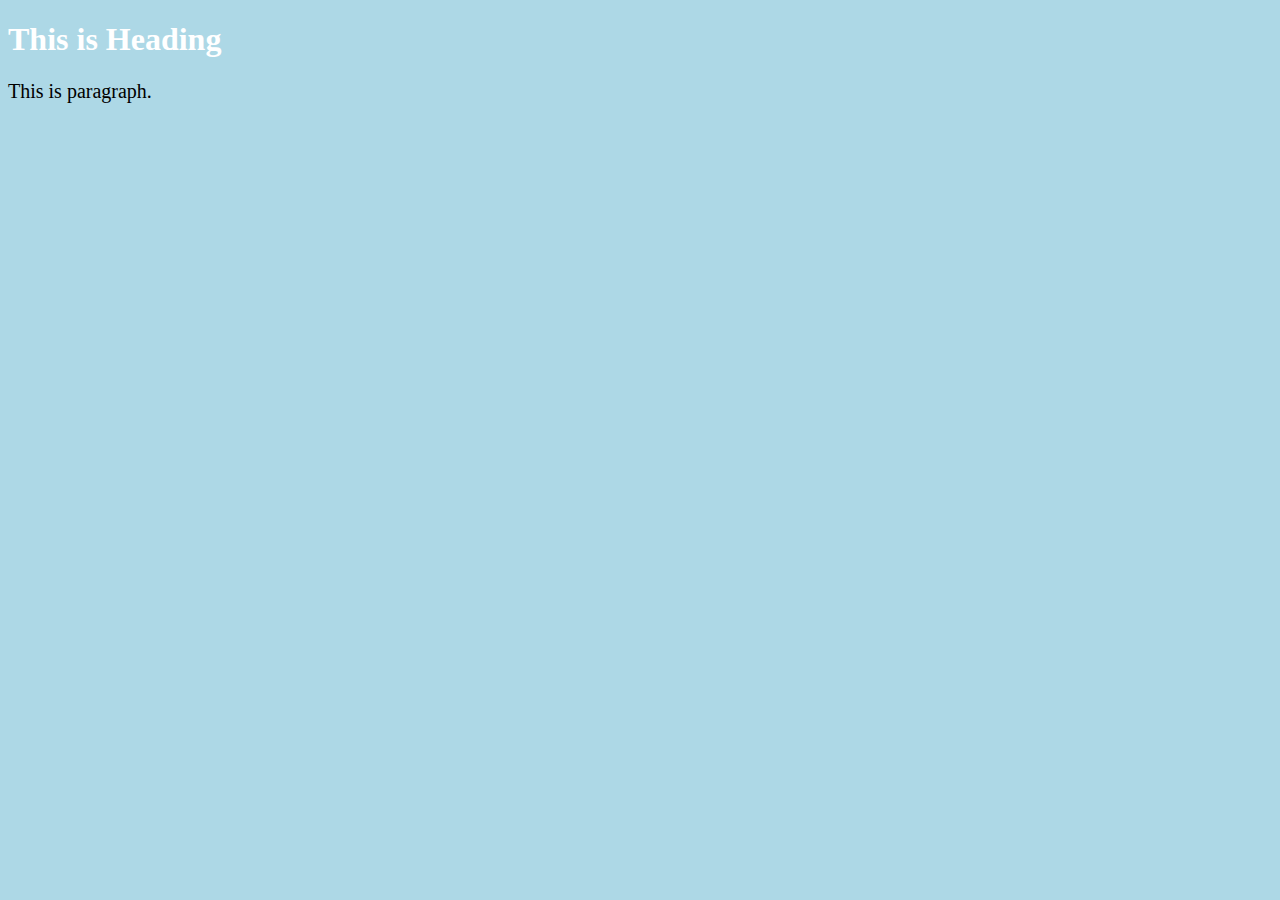
<file: page2.html>
<!DOCTYPE html>
<html>
	<head>
	<title>Page Title</title>
		  <style>
                        body {
                          background-color: lightblue;
                        }

                        h1 {
                          color: white;
                          text-aling: center;
                        }

                        p {
                          font-family: verdana;
                          font-size: 20px;
                        }
                </style>

	</head>
	<body>
		<h1>This is Heading</h1>
		<p>This is paragraph.</p>
	</body>
</html>
</file>
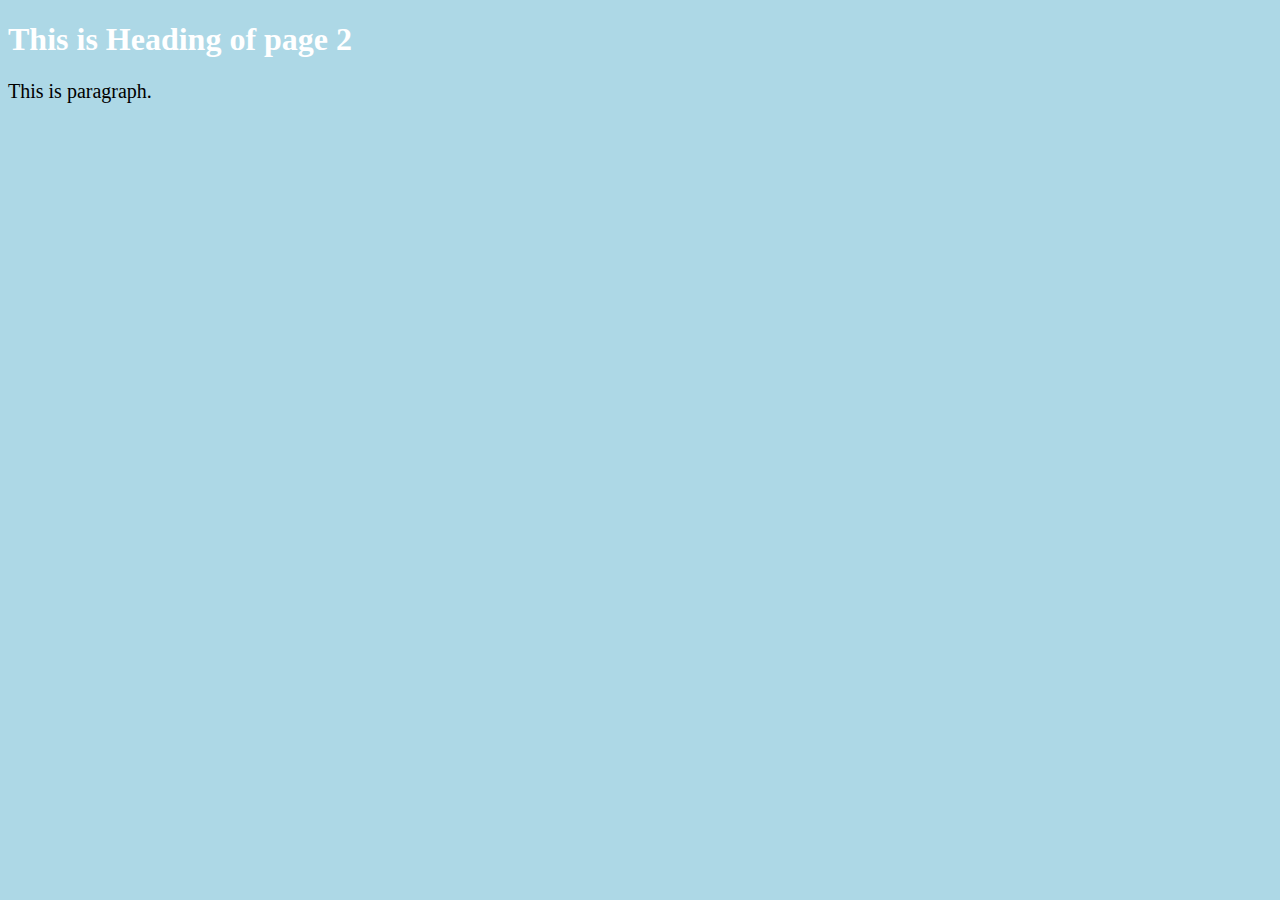
<file: web_pages/page2.html>
<!DOCTYPE html>
<html>
	<head>
		<title>Page 2 Title</title>
		 <link rel="stylesheet" href="/css/style.css">
	</head>
	<body>
		<h1>This is Heading of page 2</h1>
		<p>This is paragraph.</p>
	</body>
</html>
</file>
<file: css/style.css>
body {
	background-color: lightblue;
}
h1 {
	color: white;
        text-aling: center;
}

p {
        font-family: verdana;
        font-size: 20px;
}
</file>
